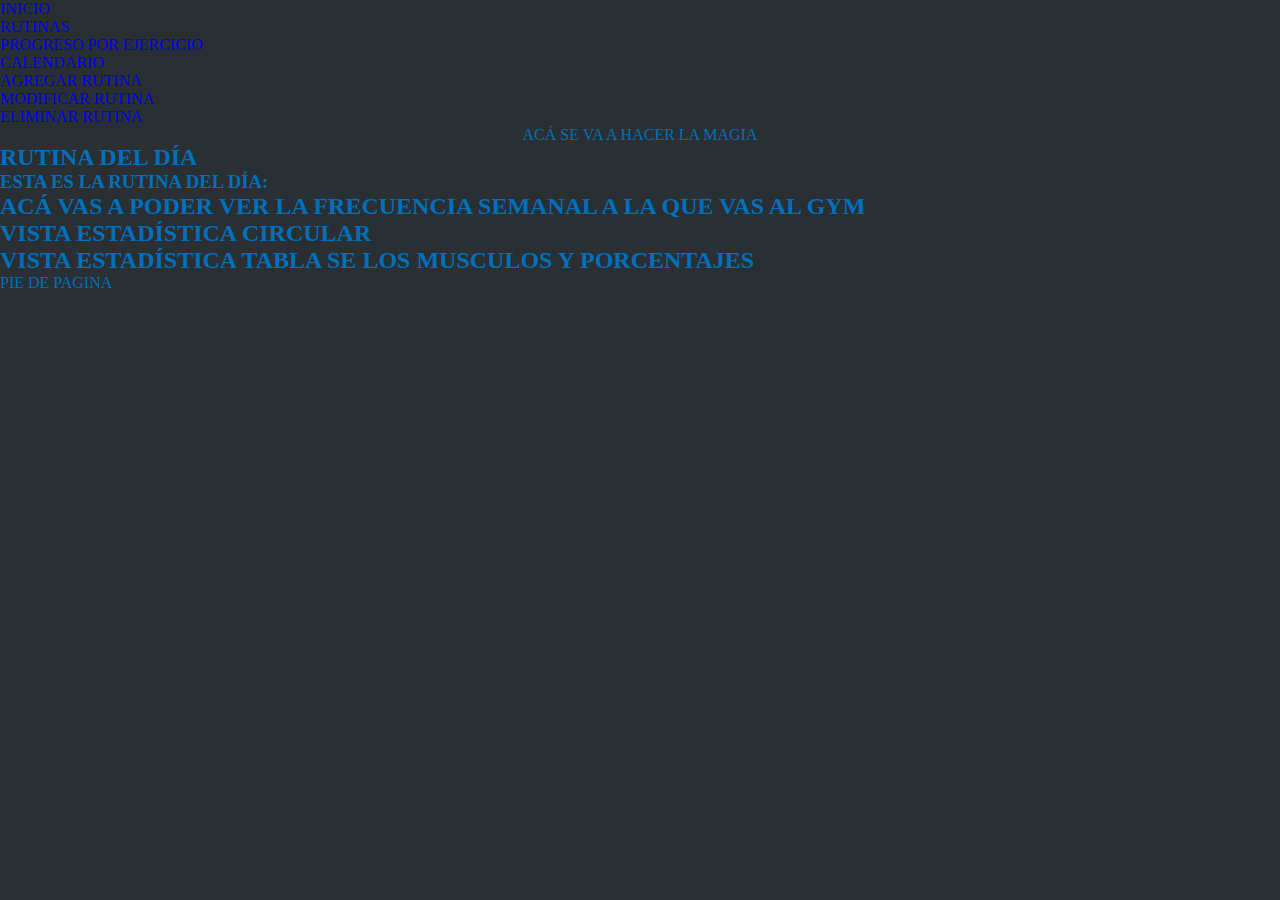
<file: index.html>
<!DOCTYPE html>
<html lang="en">
<head>
    <meta charset="UTF-8">
    <meta name="viewport" content="width=device-width, initial-scale=1.0">
    <!--Fonts-->
    <link rel="preconnect" href="https://fonts.googleapis.com">
    <link rel="preconnect" href="https://fonts.gstatic.com" crossorigin>
    <link href="https://fonts.googleapis.com/css2?family=Open+Sans:ital,wght@0,300..800;1,300..800&display=swap" rel="stylesheet">

    <link rel="stylesheet" href="CSS/main.css">


    <title>Mi progreso</title>
</head>
<body>

    <header>
        <nav> 
            <ul>
                <li><a href="index.html">Inicio</a></li>
                <li><a href="HTML/Rutinas.html">RUTINAS</a></li>
                <li><a href="HTML/Progreso_por_ejercicio.html">Progreso por ejercicio</a></li>
                <li><a href="HTML/Calendario.html">Calendario</a></li>
                <li><a href="HTML/Agregar_rutina.html">Agregar rutina</a></li>
                <li><a href="HTML/Modificar_rutina.html">Modificar Rutina</a></li>
                <li><a href="HTML/Eliminar_Rutina.html">Eliminar rutina</a></li>

            </ul>
        </nav>
    </header>
    <main>
        <p>Acá se va a hacer la magia</p>
        <article class="Rutina_del_dia">
            <h2>Rutina del día</h2>
            <h3>Esta es la rutina del día: </h3>
        </article>
        <article class="Frecuencia_semanal">
            <h2>Acá vas a poder ver la frecuencia semanal a la que vas al gym</h2>
        </article>
        <article class="Vista_estadistica">
            <section class="Estadistica_grafica">
                <h2>Vista estadística circular</h2>
            </section>
            <section class="Estadistica_tabla">
                <h2>Vista estadística tabla se los musculos y porcentajes</h2>
            </section>
    </main>
    <footer>
        <p>Pie de pagina</p>
    </footer>
</body>
</html>
</file>
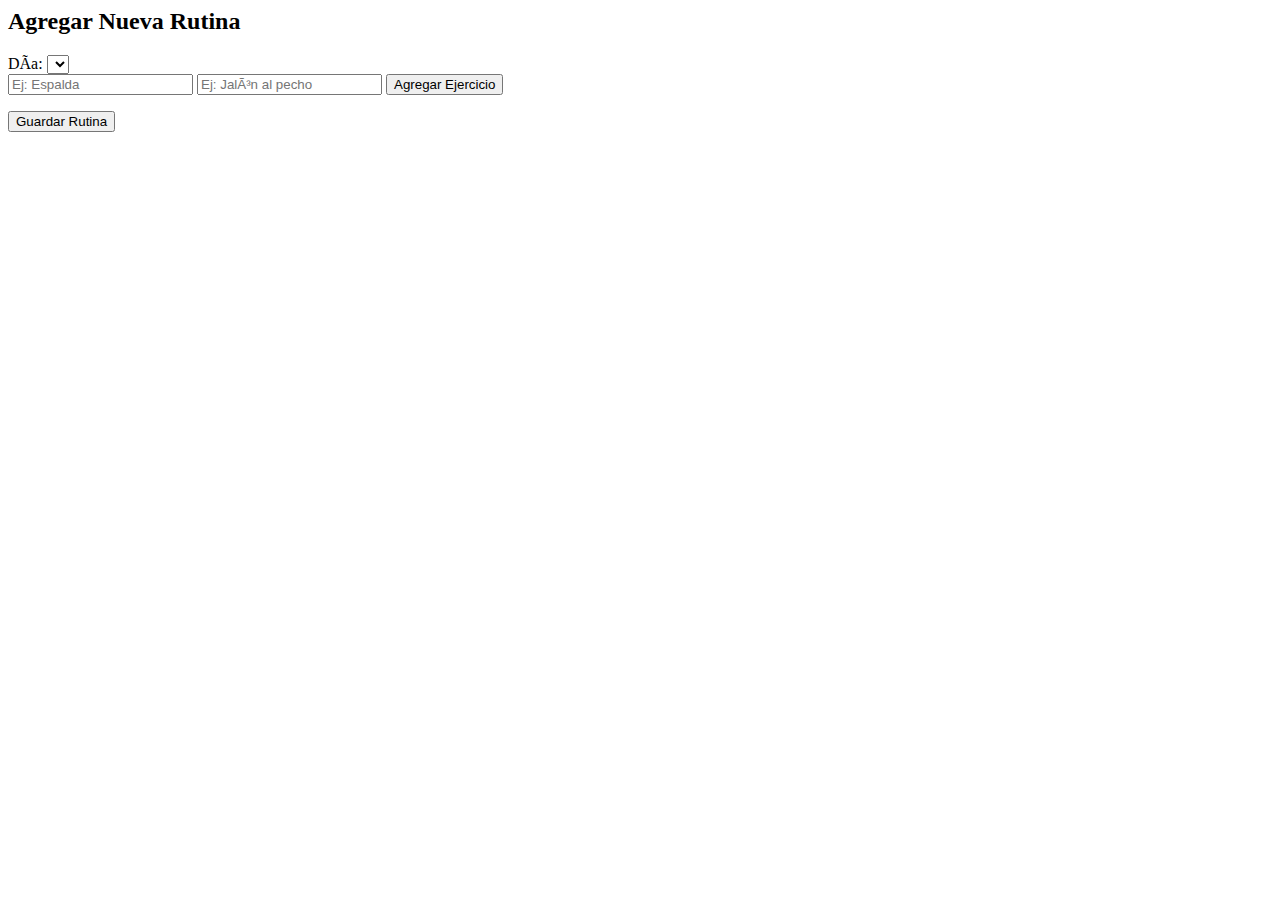
<file: HTML/FuncionalidadesRutinas/agregar_rutina.html>
<!-- 
<!DOCTYPE html>
<html lang="en">
<head>
    <meta charset="UTF-8">
    <meta name="viewport" content="width=device-width, initial-scale=1.0">

    <link rel="stylesheet" href="CSS/Agregar_rutina.css">

    <title>AGREGAR RUTINAS</title>
</head>
<body>
    <h1>Agregar nueva rutina</h1>
    <form method="post">
        <label for="nombre">Grupo Muscular:</label>
        <input type="text" id="grupoMuscular" name="grupoMuscular" required>

        <label for="descripcion">Ejercicio:</label>
        <textarea id="descripcion" name="descripcion" required></textarea>

        <label for="dias">Días de la semana:</label>
        <select id="dias" name="dias[]" multiple required>
            <option value="lunes">Lunes</option>
            <option value="martes">Martes</option>
            <option value="miercoles">Miércoles</option>
            <option value="jueves">Jueves</option>
            <option value="viernes">Viernes</option>
            <option value="sabado">Sábado</option>
            <option value="domingo">Domingo</option>
        </select>

        <button type="submit">Agregar Ejercicio</button>
</body>
</html>-->


<html>

  <div class="agregar-rutina">
    <h2>Agregar Nueva Rutina</h2>
    <form id="rutinaForm">
      <label for="dia">Día:</label>
      <select id="dia">
        <!-- Opciones generadas dinámicamente -->
      </select>

      <div class="grupo-inputs">
        <input type="text" id="grupoMuscular" placeholder="Ej: Espalda" />
        <input type="text" id="ejercicio" placeholder="Ej: Jalón al pecho" />
        <button type="button" id="agregarEjercicio">Agregar Ejercicio</button>
      </div>

      <ul id="listaEjercicios">
        <!-- Ejercicios agregados dinámicamente -->
      </ul>

      <button type="submit" id="guardarRutina">Guardar Rutina</button>
    </form>
  </div>
</html>

<script>
  // Estructura para la rutina en memoria
let rutina = {
  dia: null,
  ejercicios: []
};

// Al cargar la página, traer los días y grupos musculares desde Supabase y poblar los select
// (funciones asincrónicas de Supabase aquí)

document.getElementById('agregarEjercicio').onclick = function() {
  const grupo = document.getElementById('grupoMuscular').value;
  const ejercicio = document.getElementById('ejercicio').value;
  if (grupo && ejercicio) {
    rutina.ejercicios.push({ grupo, ejercicio });
    renderListaEjercicios();
    // Limpiar campos si quieres
  }
};

function renderListaEjercicios() {
  const ul = document.getElementById('listaEjercicios');
  ul.innerHTML = '';
  rutina.ejercicios.forEach((ej, idx) => {
    ul.innerHTML += `<li>${ej.grupo} - ${ej.ejercicio} <button onclick="eliminarEjercicio(${idx})">Eliminar</button></li>`;
  });
}
function eliminarEjercicio(idx) {
  rutina.ejercicios.splice(idx, 1);
  renderListaEjercicios();
}

// Al guardar, envía la rutina a Supabase
document.getElementById('rutinaForm').onsubmit = async function(e) {
  e.preventDefault();
  rutina.dia = document.getElementById('dia').value;
  await guardarRutinaEnSupabase(rutina); // Implementar
  // Refrescar, notificar, limpiar como prefieras
};






import { createClient } from '@supabase/supabase-js';
const supabase = createClient('https://TU_SUPABASE_URL', 'TU_API_KEY');

async function guardarRutinaEnSupabase(rutina) {
  // 1. Guardar en 'rutinas'
  // 2. Por cada ejercicio, guardar en 'rutina_ejercicios'
  const { data, error } = await supabase
    .from('rutinas')
    .insert([{ /* datos generales de rutina */ }])
    .select();

  if (error) { /* manejar error */ }
  const rutinaId = data[0].id;
  const ejerciciosInsert = rutina.ejercicios.map(ej => ({
    rutina_id: rutinaId,
    grupo_muscular: ej.grupo,
    ejercicio: ej.ejercicio,
    // Orden, día, etc.
  }));

  await supabase.from('rutina_ejercicios').insert(ejerciciosInsert);
}

</script>




<!--<!DOCTYPE html>
<html lang="es">
<head>
  <meta charset="UTF-8">
  <title>Agregar Nueva Rutina</title>
  <link href="https://fonts.googleapis.com/css2?family=Roboto:wght@400;700&display=swap" rel="stylesheet">
  <style>
    body {
      font-family: 'Roboto', Arial, sans-serif;
      background: #f5f9fc;
      margin: 0;
      padding: 0;
    }
    .container {
      max-width: 500px;
      margin: 40px auto;
      padding: 24px 32px 32px 32px;
      background: #f1f5fb;
      border-radius: 9px;
      box-shadow: 0 2px 8px rgba(0,0,0,0.06);
    }
    h2 {
      margin-top: 0;
      font-size: 1.5rem;
      font-weight: 700;
      color: #333;
    }
    label {
      font-weight: 700;
      display: block;
      margin-bottom: 6px;
      margin-top: 22px;
    }
    select, input[type="text"] {
      width: 100%;
      padding: 10px 12px;
      border: 1px solid #d0d9e3;
      border-radius: 5px;
      box-sizing: border-box;
      margin-top: 5px;
      margin-bottom: 18px;
      font-size: 1rem;
      background-color: #fff;
      transition: border-color 0.2s;
    }
    select:focus, input[type="text"]:focus {
      border-color: #58a7ff;
      outline: none;
    }
    .fieldset-box {
      background: #fff;
      box-shadow: 0 2px 8px rgba(0,0,0,0.06);
      border-radius: 8px;
      padding: 18px;
      margin-top: 10px;
      margin-bottom: 18px;
    }
    .input-label {
      font-weight: 700;
      margin-bottom: 4px;
      display: block;
    }
    .btn {
      background: #2196F3;
      color: #fff;
      border: none;
      padding: 10px 18px;
      border-radius: 5px;
      font-size: 1rem;
      font-weight: 600;
      cursor: pointer;
      margin-top: 3px;
    }
    .btn:hover {
      background: #176db3;
    }
    .ejercicios-list {
      background: #eaeff6;
      border-radius: 6px;
      padding: 14px 18px;
      margin: 16px 0;
      font-size: 1rem;
    }
    .ejercicios-list ul {
      margin: 0;
      padding-left: 20px;
    }
    .guardar-btn {
      background: #2196F3;
      color: #fff;
      border: none;
      padding: 10px 26px;
      border-radius: 5px;
      font-size: 1.1rem;
      font-weight: 700;
      margin-top: 4px;
      cursor: pointer;
    }
    .guardar-btn:hover {
      background: #176db3;
    }
  </style>
</head>
<body>
  <div class="container">
    <h2>Agregar Nueva Rutina</h2>
    <form>
      <label for="dia">Día:</label>
      <select id="dia" name="dia">
        <option>Lunes</option>
        <option>Martes</option>
        <option>Miércoles</option>
        <option>Jueves</option>
        <option>Viernes</option>
        <option>Sábado</option>
        <option>Domingo</option>
      </select>

      <div class="fieldset-box">
        <label class="input-label" for="grupo">Grupo Muscular:</label>
        <input type="text" id="grupo" name="grupo" placeholder="Ej: Espalda">

        <label class="input-label" for="ejercicio">Ejercicio:</label>
        <input type="text" id="ejercicio" name="ejercicio" placeholder="Ej: Jalón al pecho">

        <button type="button" class="btn">Agregar Ejercicio</button>
      </div>

      <div class="ejercicios-list">
        <ul>
          <li>Grupo: asd - Ejercicio: asdasd</li>
          <li>Grupo: asdasd - Ejercicio: asdad</li>
          <li>Grupo: asdasd - Ejercicio: asdasdas</li>
        </ul>
      </div>

      <button type="submit" class="guardar-btn">Guardar Rutina</button>
    </form>
  </div>
</body>
</html>
</file>
<file: CSS/main.css>
* {
  margin: 0;
  padding: 0;
  box-sizing: border-box;
  text-decoration: none;
}

body {
  background-color: #292f33;
  text-transform: uppercase;
  color: #0070bb;
}

main p {
  text-align: center;
}

/*# sourceMappingURL=main.css.map */
</file>
